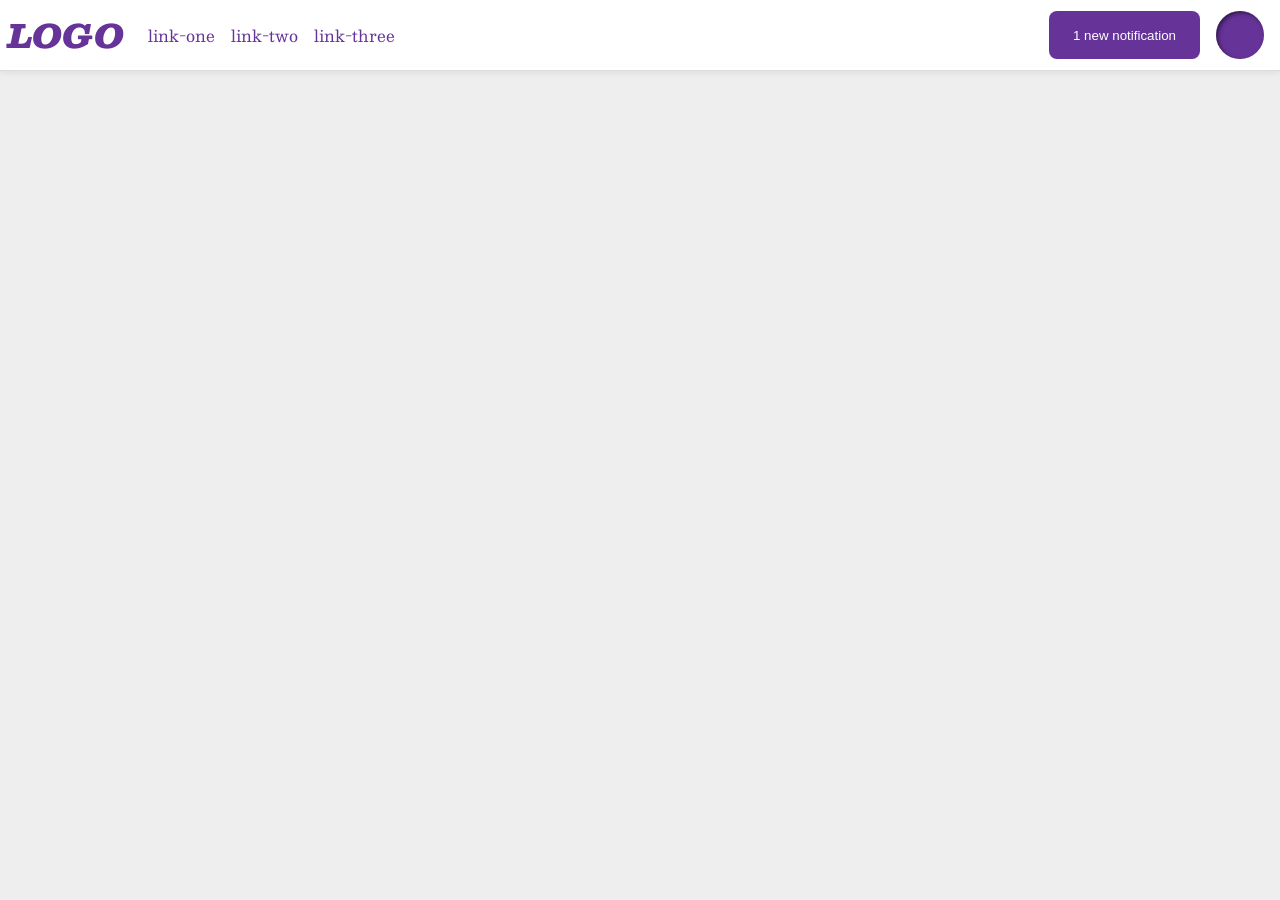
<file: foundations/flex/03-flex-header-2/index.html>
<!DOCTYPE html>
<html lang="en">
  <head>
    <meta charset="UTF-8">
    <meta http-equiv="X-UA-Compatible" content="IE=edge">
    <meta name="viewport" content="width=device-width, initial-scale=1.0">
    <title>Flex Header 2</title>
    <link rel="stylesheet" href="style.css">
  </head>
  <body>
    <div class="header">
      <div class="logo">
        LOGO
      </div>
      <ul class="links">
        <li><a href="https://google.com">link-one</a></li>
        <li><a href="https://google.com">link-two</a></li>
        <li><a href="https://google.com">link-three</a></li>
      </ul>
      <div class="right-content">
        <button class="notifications">
          1 new notification
        </button>
        <div class="profile-image"></div>
      </div>
    </div>
  </body>
</html>
</file>
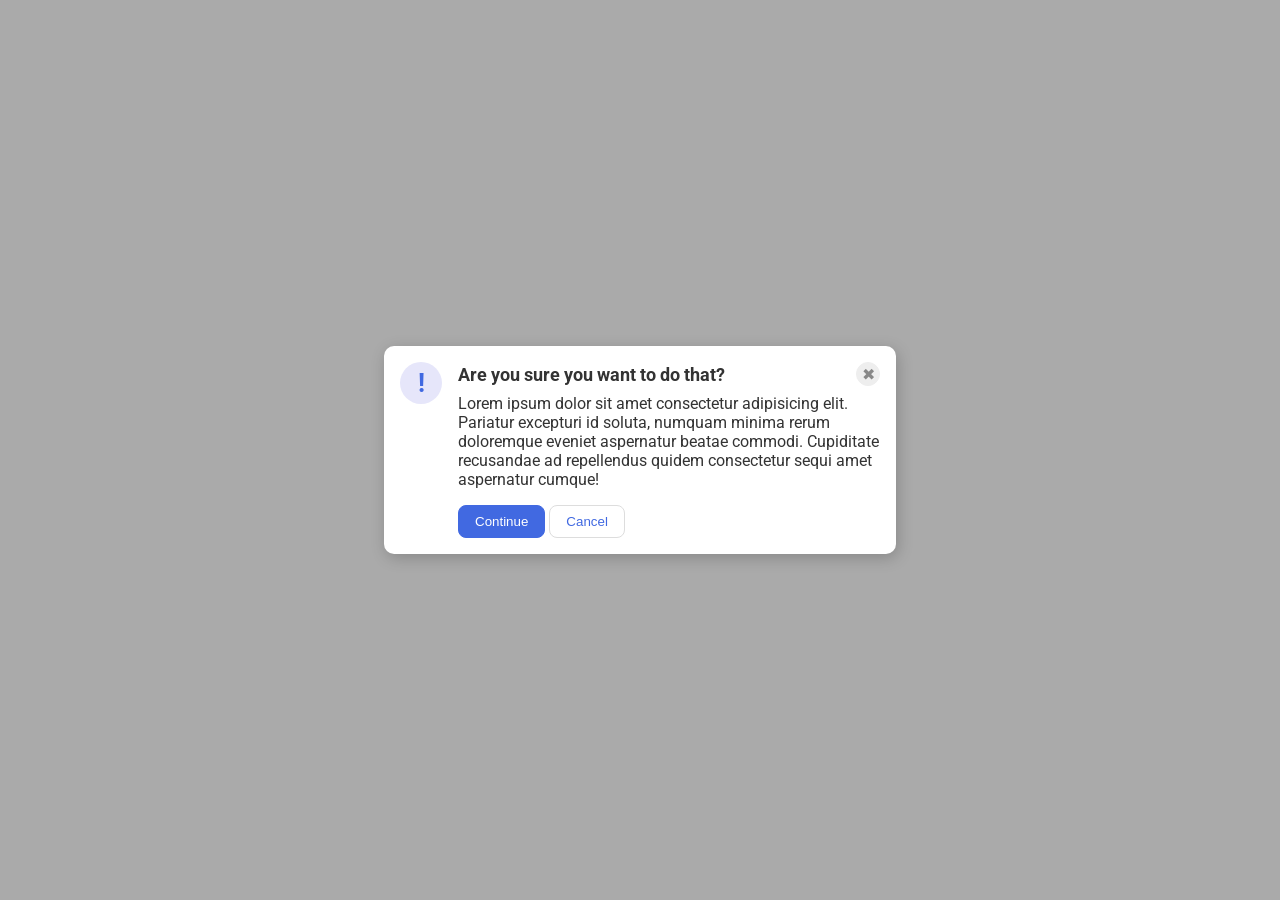
<file: foundations/flex/05-flex-modal/index.html>
<!DOCTYPE html>
<html lang="en">
  <head>
    <meta charset="UTF-8">
    <meta http-equiv="X-UA-Compatible" content="IE=edge">
    <meta name="viewport" content="width=device-width, initial-scale=1.0">
    <link rel="stylesheet" href="style.css">
    <title>Modal</title>
  </head>
  <body>
    <div class="modal">
      <div class="icon">!</div>
      <!-- additional container used here -->
      <div class="container">
        <!-- header div was moved to encompass the close button as well -->
        <div class="header">Are you sure you want to do that?
          <button class="close-button">✖</button>
        </div>
        <div class="text">Lorem ipsum dolor sit amet consectetur adipisicing elit. Pariatur excepturi id soluta, numquam minima rerum doloremque eveniet aspernatur beatae commodi. Cupiditate recusandae ad repellendus quidem consectetur sequi amet aspernatur cumque!</div>
        <button class="continue">Continue</button>
        <button class="cancel">Cancel</button>
      </div>
    </div>
  </body>
</html>
</file>
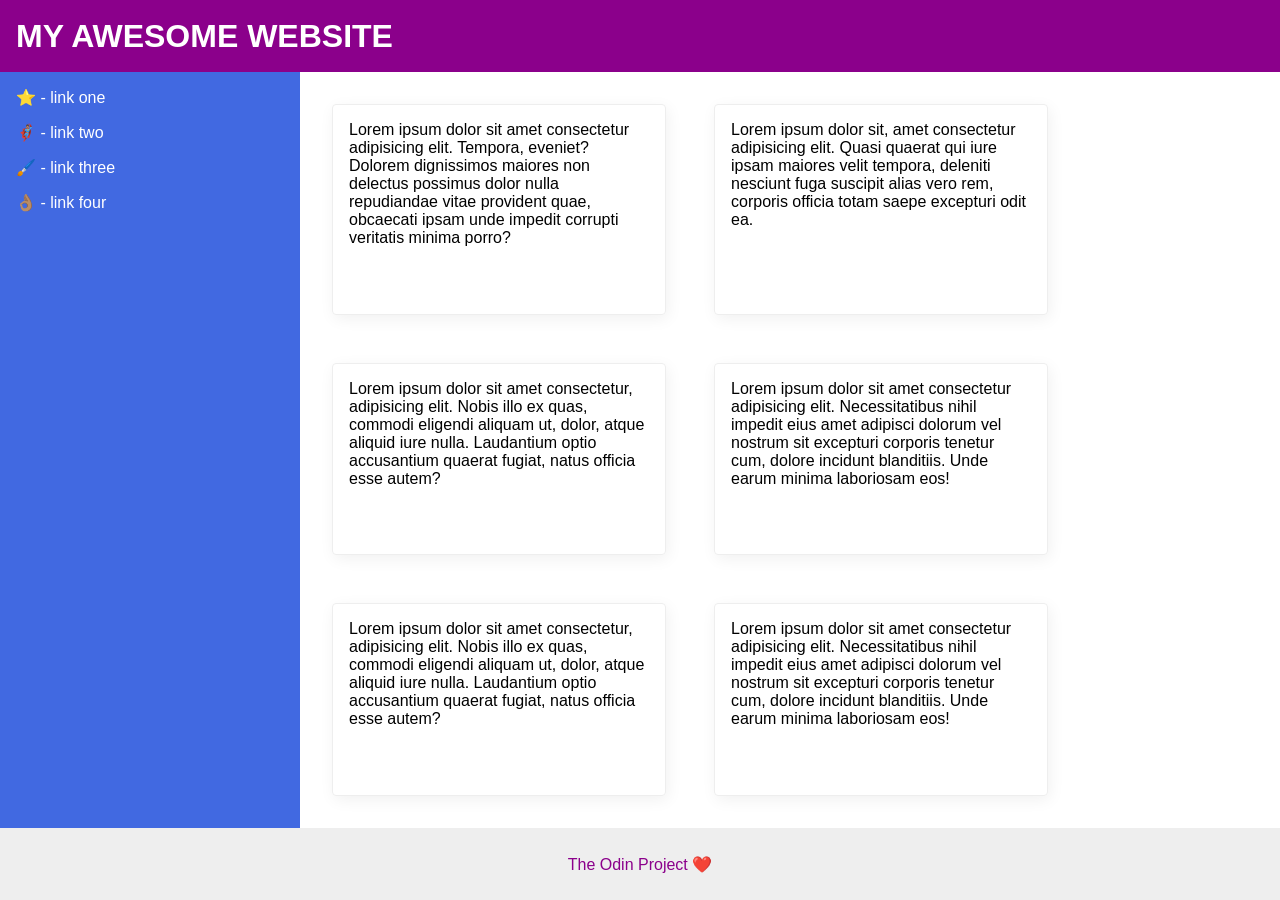
<file: foundations/flex/07-flex-layout-2/index.html>
<!DOCTYPE html>
<html lang="en">
  <head>
    <meta charset="UTF-8">
    <meta http-equiv="X-UA-Compatible" content="IE=edge">
    <meta name="viewport" content="width=device-width, initial-scale=1.0">
    <title>The Holy Grail</title>
    <link rel="stylesheet" href="style.css">
  </head>
  <body>
    <div class="header">
      <p style="margin-left: 16px;">MY AWESOME WEBSITE</p>
    </div>

    <div class="mid-section">
      <div class="sidebar">
        <ul>
          <li><a href="#">⭐ - link one</a></li>
          <li><a href="#">🦸🏽‍♂️ - link two</a></li>
          <li><a href="#">🖌️ - link three</a></li>
          <li><a href="#">👌🏽 - link four</a></li>
        </ul>
      </div>

      <div class="cards">
        <div class="card">Lorem ipsum dolor sit amet consectetur adipisicing elit. Tempora, eveniet? Dolorem dignissimos maiores non delectus possimus dolor nulla repudiandae vitae provident quae, obcaecati ipsam unde impedit corrupti veritatis minima porro?</div>
        <div class="card">Lorem ipsum dolor sit, amet consectetur adipisicing elit. Quasi quaerat qui iure ipsam maiores velit tempora, deleniti nesciunt fuga suscipit alias vero rem, corporis officia totam saepe excepturi odit ea.</div>
        <div class="card">Lorem ipsum dolor sit amet consectetur, adipisicing elit. Nobis illo ex quas, commodi eligendi aliquam ut, dolor, atque aliquid iure nulla. Laudantium optio accusantium quaerat fugiat, natus officia esse autem?</div>
        <div class="card">Lorem ipsum dolor sit amet consectetur adipisicing elit. Necessitatibus nihil impedit eius amet adipisci dolorum vel nostrum sit excepturi corporis tenetur cum, dolore incidunt blanditiis. Unde earum minima laboriosam eos!</div>
        <div class="card">Lorem ipsum dolor sit amet consectetur, adipisicing elit. Nobis illo ex quas, commodi eligendi aliquam ut, dolor, atque aliquid iure nulla. Laudantium optio accusantium quaerat fugiat, natus officia esse autem?</div>
        <div class="card">Lorem ipsum dolor sit amet consectetur adipisicing elit. Necessitatibus nihil impedit eius amet adipisci dolorum vel nostrum sit excepturi corporis tenetur cum, dolore incidunt blanditiis. Unde earum minima laboriosam eos!</div>
      </div>
    </div>

    <div class="footer">
      The Odin Project ❤️
    </div>
  </body>
</html>
</file>
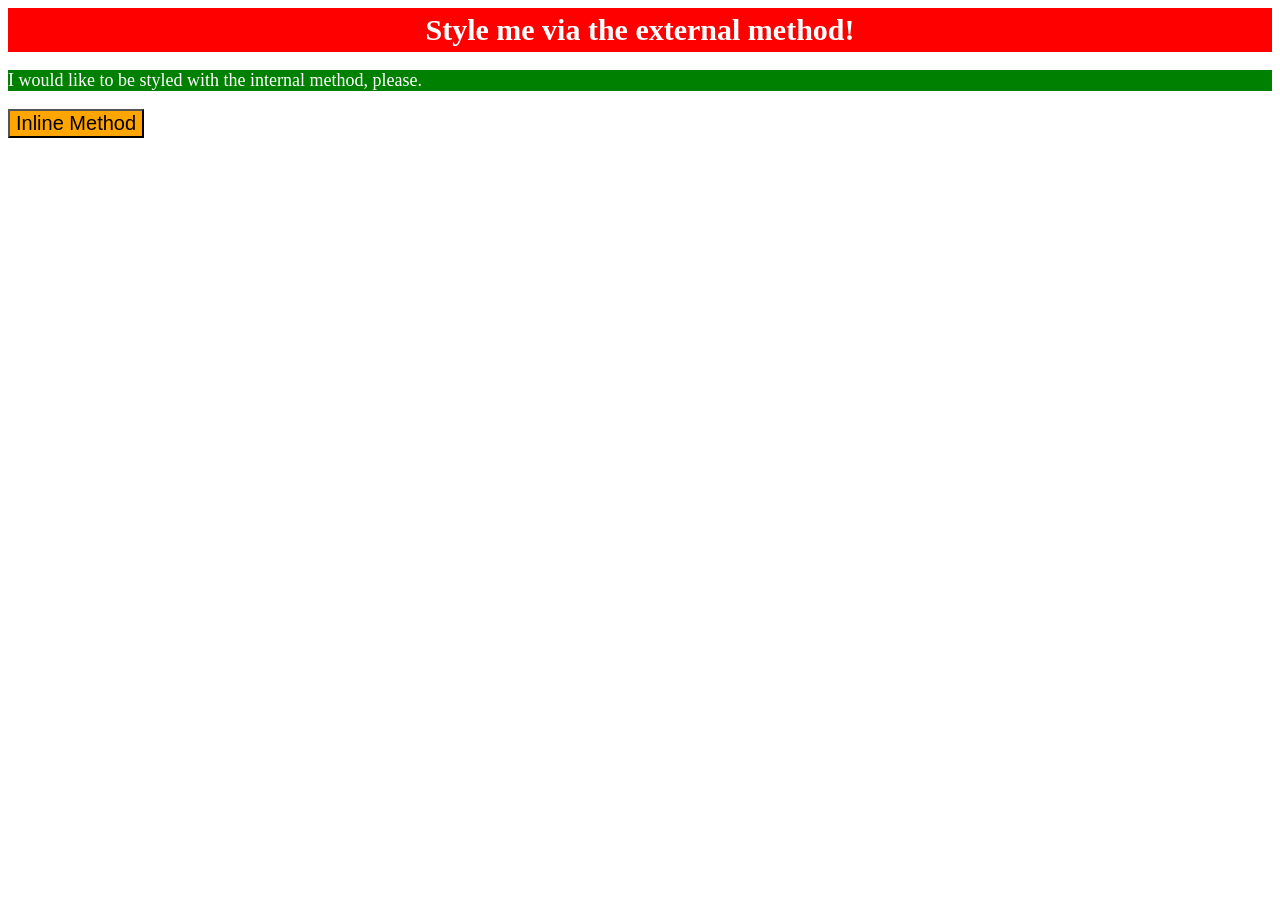
<file: foundations/intro-to-css/01-css-methods/index.html>
<!DOCTYPE html>
<html lang="en">
  <head>
    <meta charset="UTF-8">
    <meta http-equiv="X-UA-Compatible" content="IE=edge">
    <meta name="viewport" content="width=device-width, initial-scale=1.0">
    <title>Methods for Adding CSS</title>
    <link rel="stylesheet" href="style.css">
    <style>
      p{
        background: green;
        color:white;
        font-size:18px;

      }
    </style>
  </head>
  <body>
    <div>Style me via the external method!</div>
    <p>I would like to be styled with the internal method, please.</p>
    <button style="background-color: orange; font-size:20px;">Inline Method</button>
  </body>
</html>
</file>
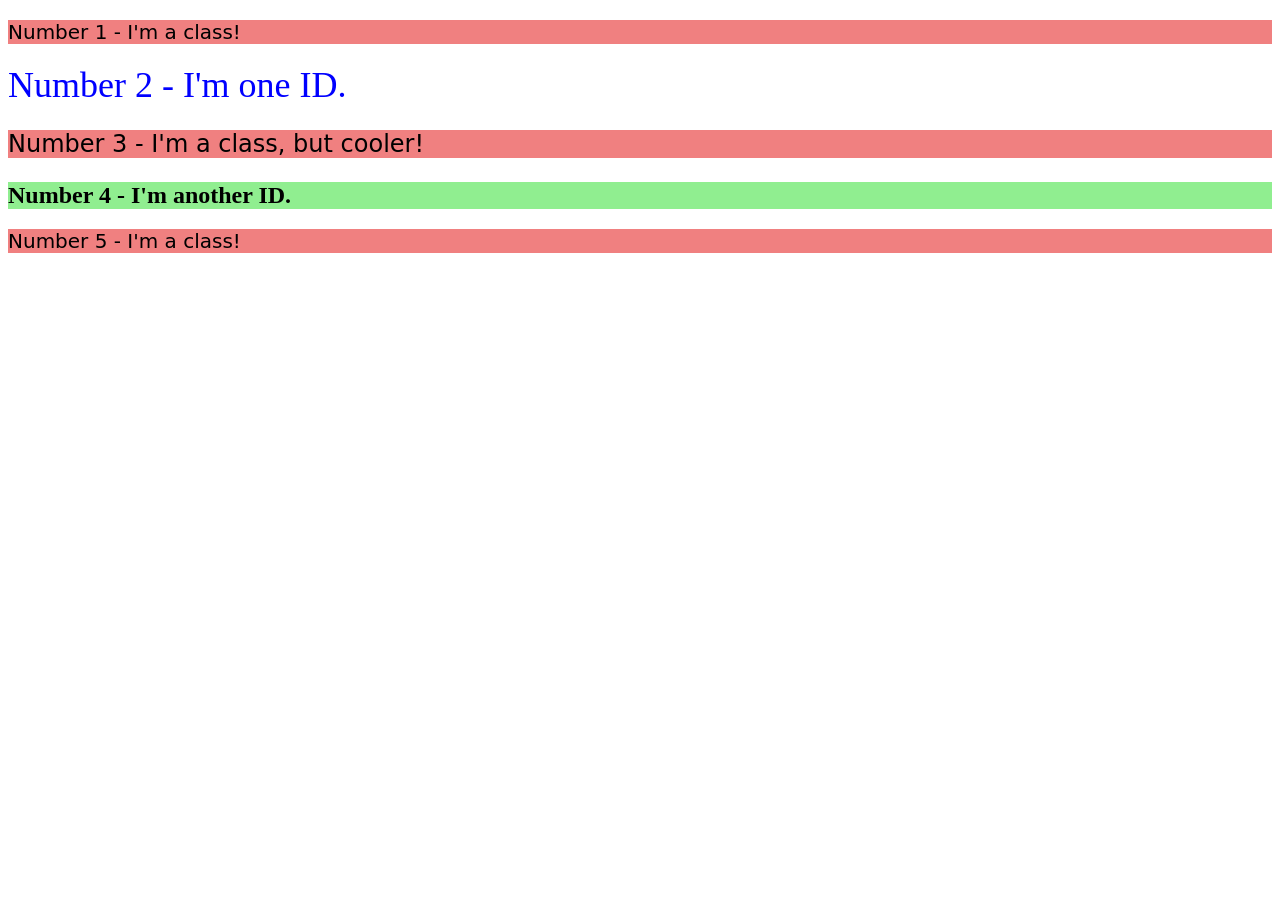
<file: foundations/intro-to-css/02-class-id-selectors/index.html>
<!DOCTYPE html>
<html lang="en">
  <head>
    <meta charset="UTF-8">
    <meta http-equiv="X-UA-Compatible" content="IE=edge">
    <meta name="viewport" content="width=device-width, initial-scale=1.0">
    <title>Class and ID Selectors</title>
    <link rel="stylesheet" href="style.css">
  </head>
  <body>
    <p>Number 1 - I'm a class!</p>
    <div style="color:blue; font-size: 36px;">Number 2 - I'm one ID.</div>
    <p style="font-size: 24px;">Number 3 - I'm a class, but cooler!</p>
    <div style="font-weight: bold; background-color: lightgreen; font-size:24px; ">Number 4 - I'm another ID.</div>
    <p>Number 5 - I'm a class!</p>
  </body>
</html>
</file>
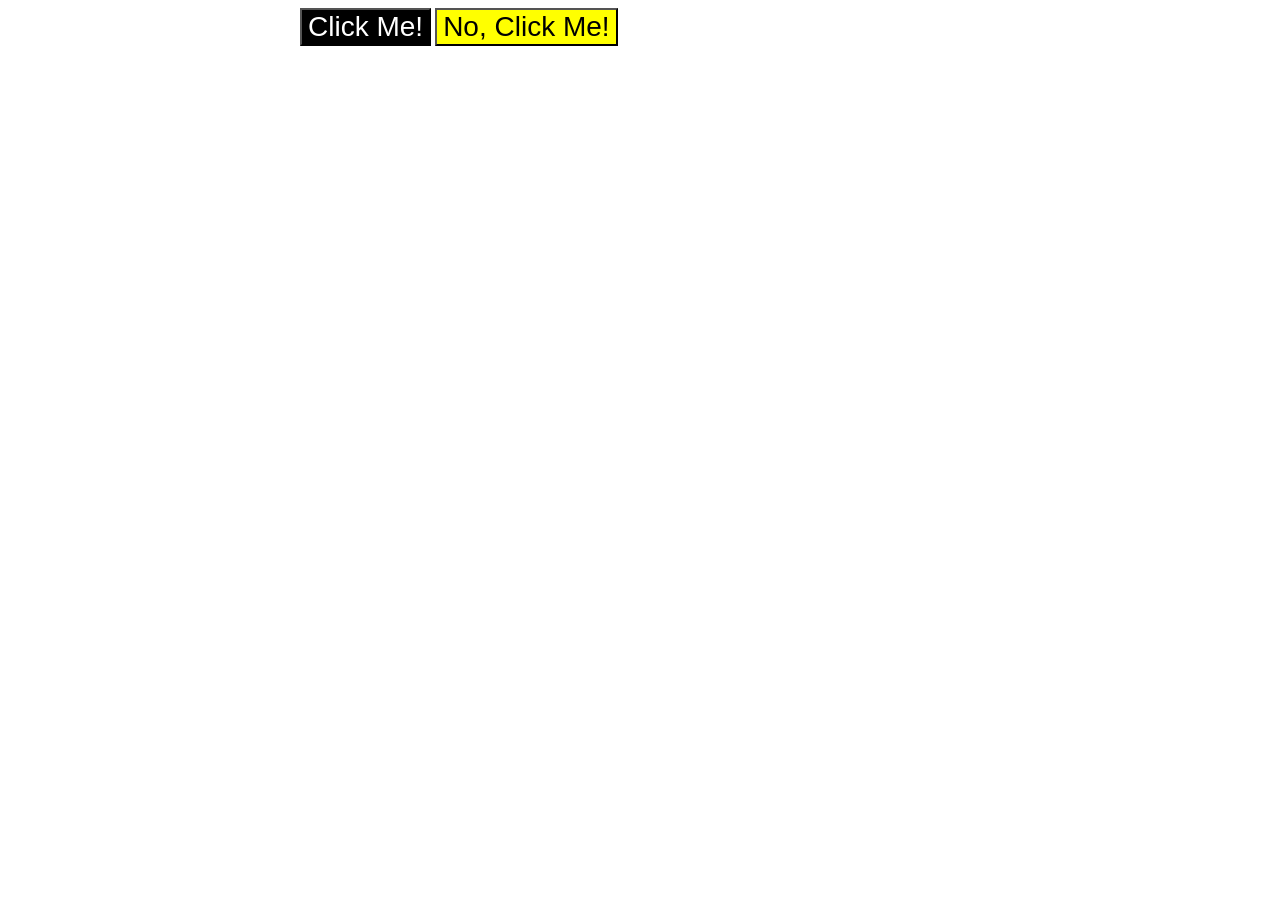
<file: foundations/intro-to-css/03-grouping-selectors/index.html>
<!DOCTYPE html>
<html lang="en">
  <head>
    <meta charset="UTF-8">
    <meta http-equiv="X-UA-Compatible" content="IE=edge">
    <meta name="viewport" content="width=device-width, initial-scale=1.0">
    <title>Grouping Selectors</title>
    <link rel="stylesheet" href="style.css">
  </head>
  <body>
    <button style="background-color: black; color: white;" >Click Me!</button>
    <button style="background-color: yellow;">No, Click Me!</button>
  </body>
</html>
</file>
<file: foundations/flex/03-flex-header-2/style.css>
/* this is some magical font-importing.  
you'll learn about it later. */
@import url('https://fonts.googleapis.com/css2?family=Besley:ital,wght@0,400;1,900&display=swap');

body {
  margin: 0;
  background: #eee;
  font-family: Besley, serif;
}

.header {
  background: white;
  border-bottom: 1px solid #ddd;
  box-shadow: 0 0 8px rgba(0,0,0,.1);
  display:flex;
  align-items: center;
}

.profile-image {
  background: rebeccapurple;
  box-shadow: inset 2px 2px 4px rgba(0,0,0,.5);
  border-radius: 50%;
  width: 48px;
  height: 48px;
}

.logo {
  color: rebeccapurple;
  font-size: 32px;
  font-weight: 900;
  font-style: italic;
  margin:8px;
}

button {
  border: none;
  border-radius: 8px;
  background: rebeccapurple;
  color: white;
  padding: 8px 24px;
}

a {
  /* this removes the line under our links */
  text-decoration: none;
  color: rebeccapurple;
}

ul {
  list-style-type: none;
  padding:0;
  margin:16px
}

.links
{
  display:flex;
  gap: 16px;
}

.right-content
{ 
  display:inline-flex;
  gap:16px;
  margin-left:auto;
  margin-right:16px;
}
</file>
<file: foundations/flex/05-flex-modal/style.css>
@import url('https://fonts.googleapis.com/css2?family=Roboto:wght@400;700&display=swap');

html, body {
  height: 100%;
}

body {
  font-family: Roboto, sans-serif;
  margin: 0;
  background: #aaa;
  color: #333;
  /* I'll give you this one for free lol */
  display: flex;
  align-items: center;
  justify-content: center;
}

.modal {
  background: white;
  width: 480px;
  border-radius: 10px;
  box-shadow: 2px 4px 16px rgba(0,0,0,.2);
  display:flex;
  gap: 16px;
  padding: 16px;
}

.icon {
  color: royalblue;
  font-size: 26px;
  font-weight: 700;
  background: lavender;
  width: 42px;
  height: 42px;
  border-radius: 50%;
  display: flex;
  align-items: center;
  justify-content: center;
  flex-shrink:0;
}

.close-button {
  background: #eee;
  border-radius: 50%;
  color: #888;
  font-weight: 400;
  font-size: 16px;
  height: 24px;
  width: 24px;
  display: flex;
  align-items: center;
  justify-content: center;
  border: 1px solid #eee;
  padding: 0;
  flex-shrink:0;
}

button {
  cursor: pointer;
  padding: 8px 16px;
  border-radius: 8px;

}

button.continue {
  background: royalblue;
  border: 1px solid royalblue;
  color: white;
}

button.cancel {
  background: white;
  border: 1px solid #ddd;
  color: royalblue;
}
.header {
  display: flex;
  align-items: center;
  justify-content: space-between;
  font-size: 18px;
  font-weight: 700;
  margin-bottom: 8px;
}

.text {
  margin-bottom: 16px;
}
</file>
<file: foundations/flex/07-flex-layout-2/style.css>
body {
  font-family: -apple-system, BlinkMacSystemFont, 'Segoe UI', Roboto, Oxygen, Ubuntu, Cantarell, 'Open Sans', 'Helvetica Neue', sans-serif;
  margin: 0;
  min-height: 100vh;
  display:flex;
  flex-direction:column;
}

.header {
  height: 72px;
  background: darkmagenta;
  color: white;
  font-size:32px;
  font-weight: 900;
  display:flex;
  align-items:center;

}

.footer {
  height: 72px;
  background: #eee;
  color: darkmagenta;
  margin-top:auto;
  display:flex;
  justify-content:center;
  align-items: center;
}

.sidebar {
  width: 300px;
  background: royalblue;
  box-sizing: border-box;
  flex-shrink:0;
}

.card {
  border: 1px solid #eee;
  box-shadow: 2px 4px 16px rgba(0,0,0,.06);
  border-radius: 4px;
}

.mid-section
{
  display:flex;
  flex:1;
}

.card
{
  width:300px;
  height:auto;
  padding:16px;
}

.cards
{
  display:flex;
  flex-direction:row;
  flex-wrap:wrap;
  gap:48px;
  margin:32px;

}

ul
{
  list-style-type: none;
  padding-left:0;
}

a
{
  text-decoration:none;
  color:white;
}

li
{
  margin:16px;
}
</file>
<file: foundations/intro-to-css/01-css-methods/style.css>
div{
    padding: 5px;
    text-align:center;
    background-color:red;
    color:white;
    font-size:30px;
    font-weight:bold;
}
</file>
<file: foundations/intro-to-css/02-class-id-selectors/style.css>
/* Add CSS Styling */
p{
    background-color:lightcoral;
    font-size:20px;
    font-family: Verdana, "DejaVu Sans", sans-serif;
}
</file>
<file: foundations/intro-to-css/03-grouping-selectors/style.css>
/* Add CSS Styling */

button{
    font-size: 28px;
    font-family:Helvetica,"Times New Roman", sans-serif;
}

body{
    margin-left:300px;
}
</file>
